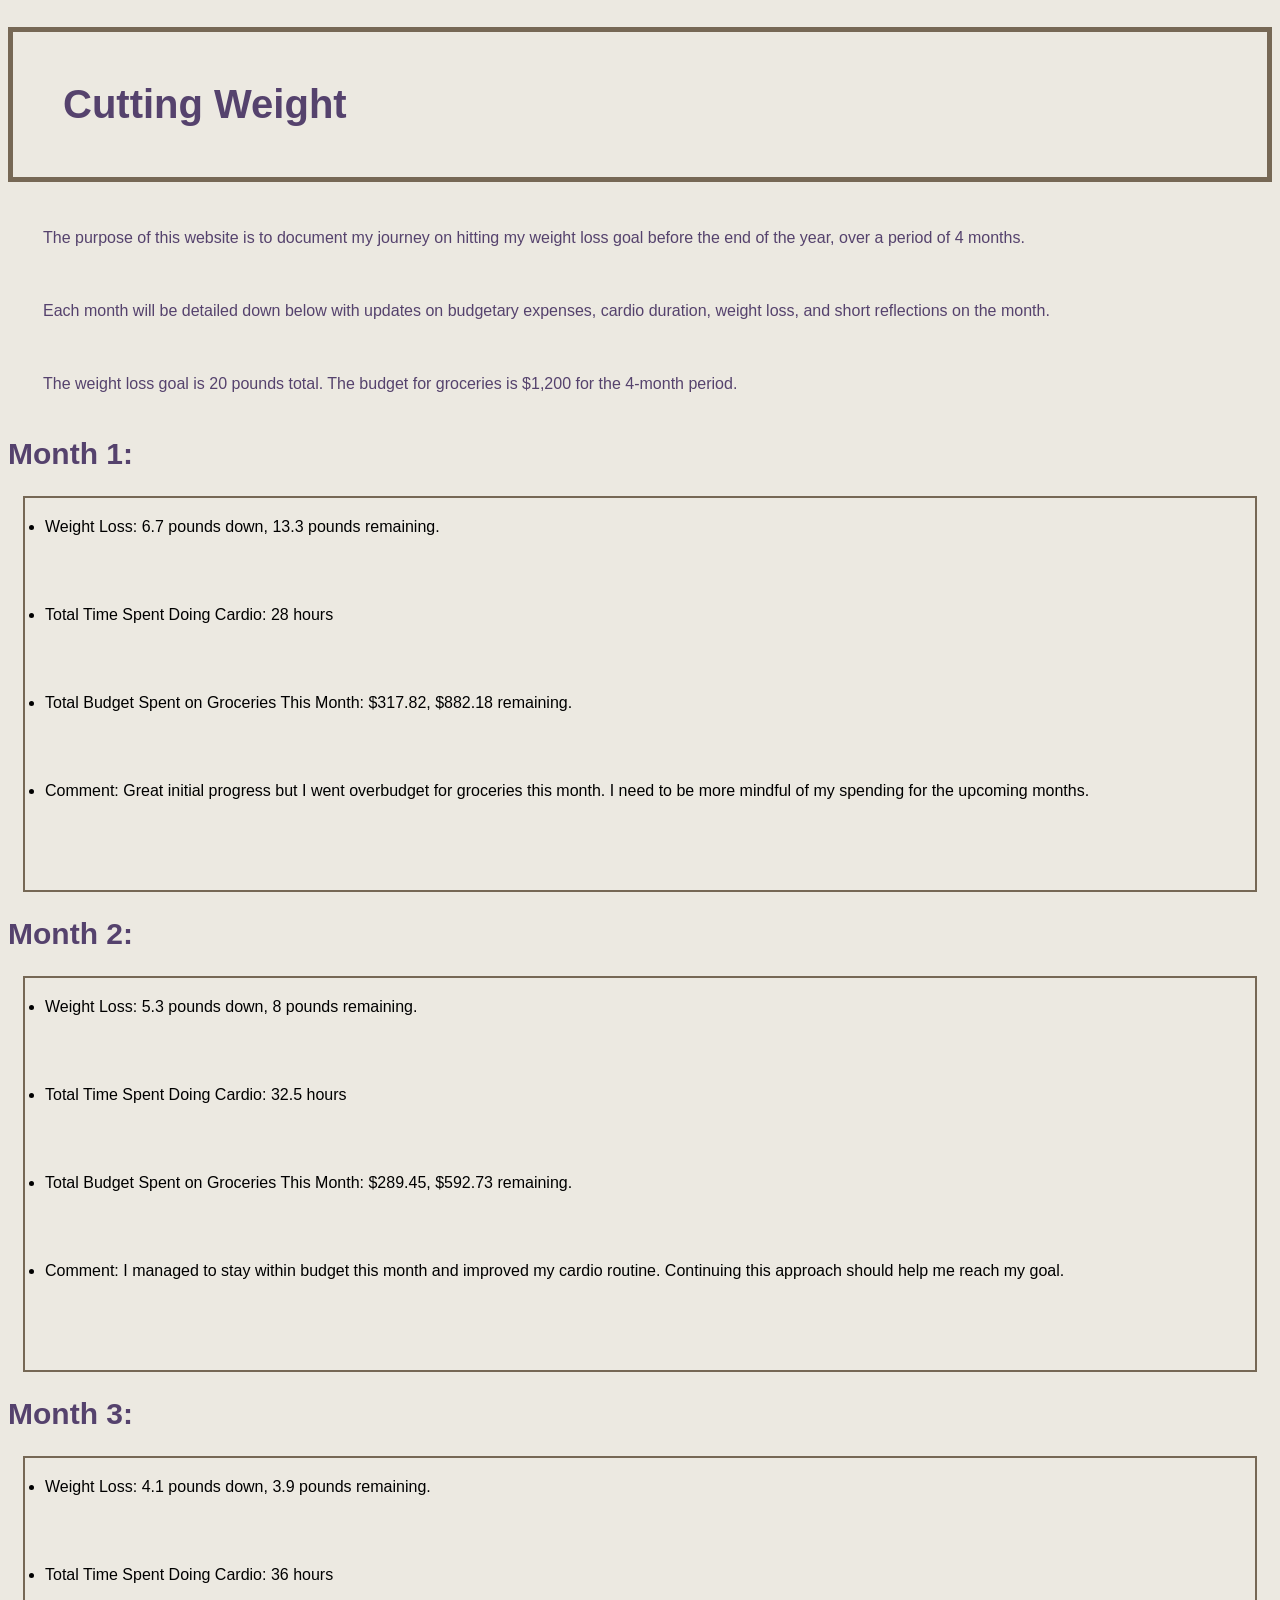
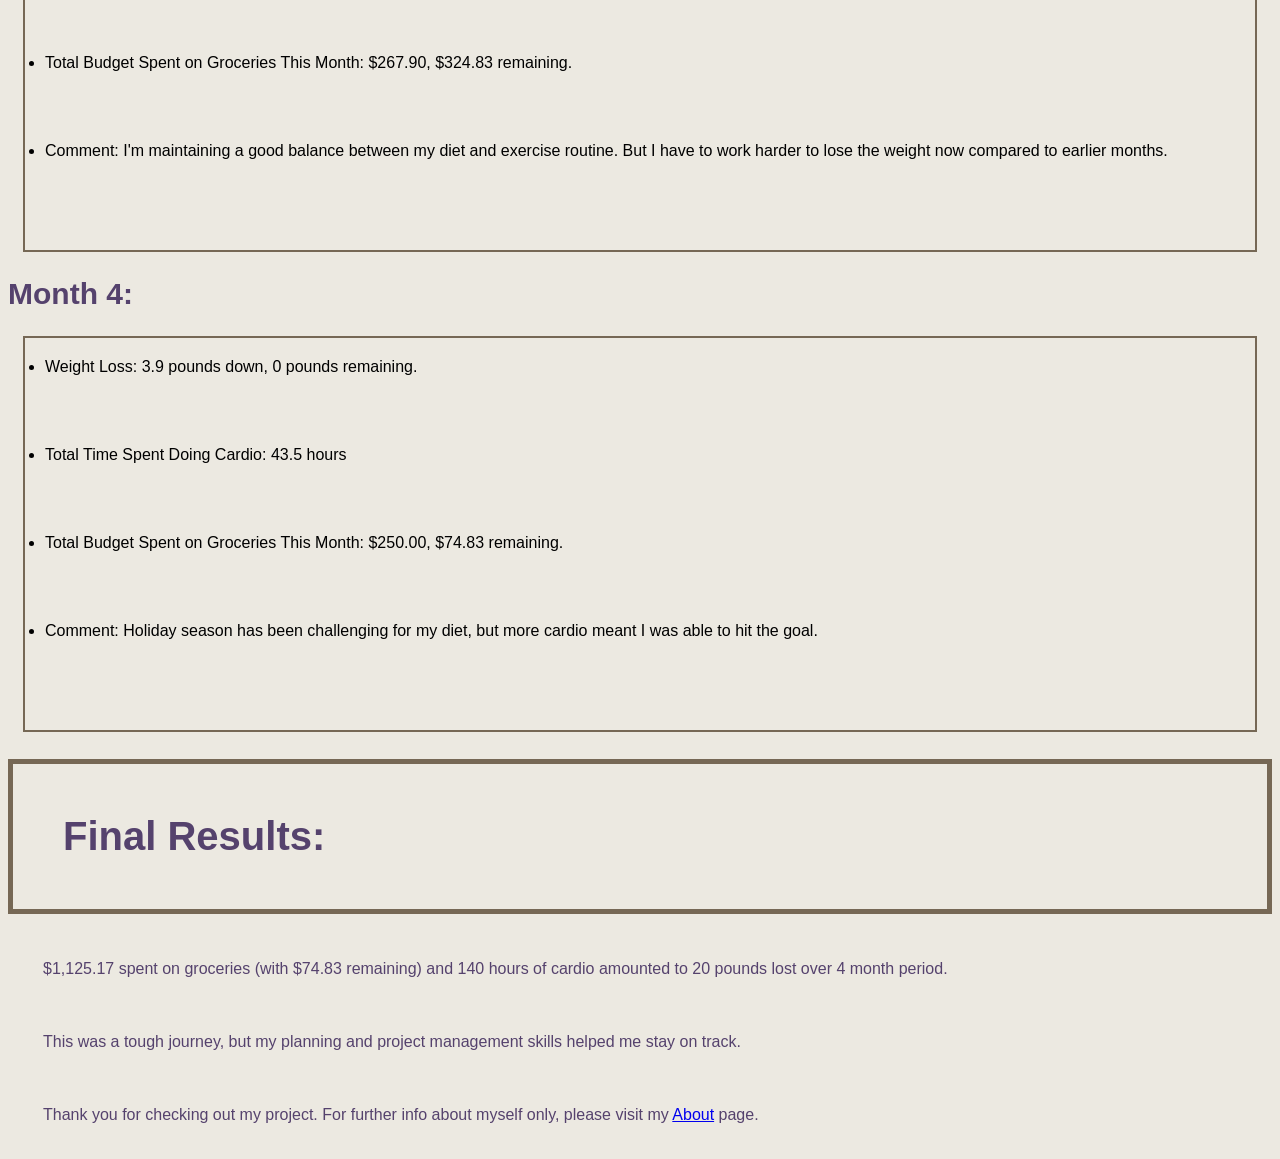
<file: index.html>
<!doctype html>
<html lang="en-US">
    <head>
        <meta charset="utf-8" />
        <meta name="viewport" content="width=device-width" />
        <title>Final Project</title>
        <link rel="stylesheet" href="style.css">
    </head>
    <body>
        <h1>Cutting Weight</h1>
        <p>The purpose of this website is to document my journey on hitting my weight loss goal before the end of the year, over a period of 4 months.</p>
        <p>Each month will be detailed down below with updates on budgetary expenses, cardio duration, weight loss, and short reflections on the month.</p>
        <p>The weight loss goal is 20 pounds total. The budget for groceries is $1,200 for the 4-month period.</p>
        <h2>Month 1:</h2>
        <ul>
            <li>Weight Loss: 6.7 pounds down, 13.3 pounds remaining.</p>
            <li>Total Time Spent Doing Cardio: 28 hours</p>
            <li>Total Budget Spent on Groceries This Month: $317.82, $882.18 remaining.</p>
            <li>Comment: Great initial progress but I went overbudget for groceries this month. I need to be more mindful of my spending for the upcoming months.</p>
        </ul>
        <h2>Month 2:</h2>
        <ul>
            <li>Weight Loss: 5.3 pounds down, 8 pounds remaining.</p>
            <li>Total Time Spent Doing Cardio: 32.5 hours</p>
            <li>Total Budget Spent on Groceries This Month: $289.45, $592.73 remaining.</p>
            <li>Comment: I managed to stay within budget this month and improved my cardio routine. Continuing this approach should help me reach my goal.</p>
        </ul>
        <h2>Month 3:</h2>
        <ul>
            <li>Weight Loss: 4.1 pounds down, 3.9 pounds remaining.</p>
            <li>Total Time Spent Doing Cardio: 36 hours</p>
            <li>Total Budget Spent on Groceries This Month: $267.90, $324.83 remaining.</p>
            <li>Comment: I'm maintaining a good balance between my diet and exercise routine. But I have to work harder to lose the weight now compared to earlier months.</p>
        </ul>
        <h2>Month 4:</h2>
        <ul>
            <li>Weight Loss: 3.9 pounds down, 0 pounds remaining.</p>
            <li>Total Time Spent Doing Cardio: 43.5 hours</p>
            <li>Total Budget Spent on Groceries This Month: $250.00, $74.83 remaining.</p>
            <li>Comment: Holiday season has been challenging for my diet, but more cardio meant I was able to hit the goal.</p>
        </ul>
        <h1>Final Results:</h1>
        <p>$1,125.17 spent on groceries (with $74.83 remaining) and 140 hours of cardio amounted to 20 pounds lost over 4 month period.</p>
        <p>This was a tough journey, but my planning and project management skills helped me stay on track.</p>
        <p>Thank you for checking out my project. For further info about myself only, please visit my <a href="about.html">About</a> page.</p>
    </body>
</html>
</file>
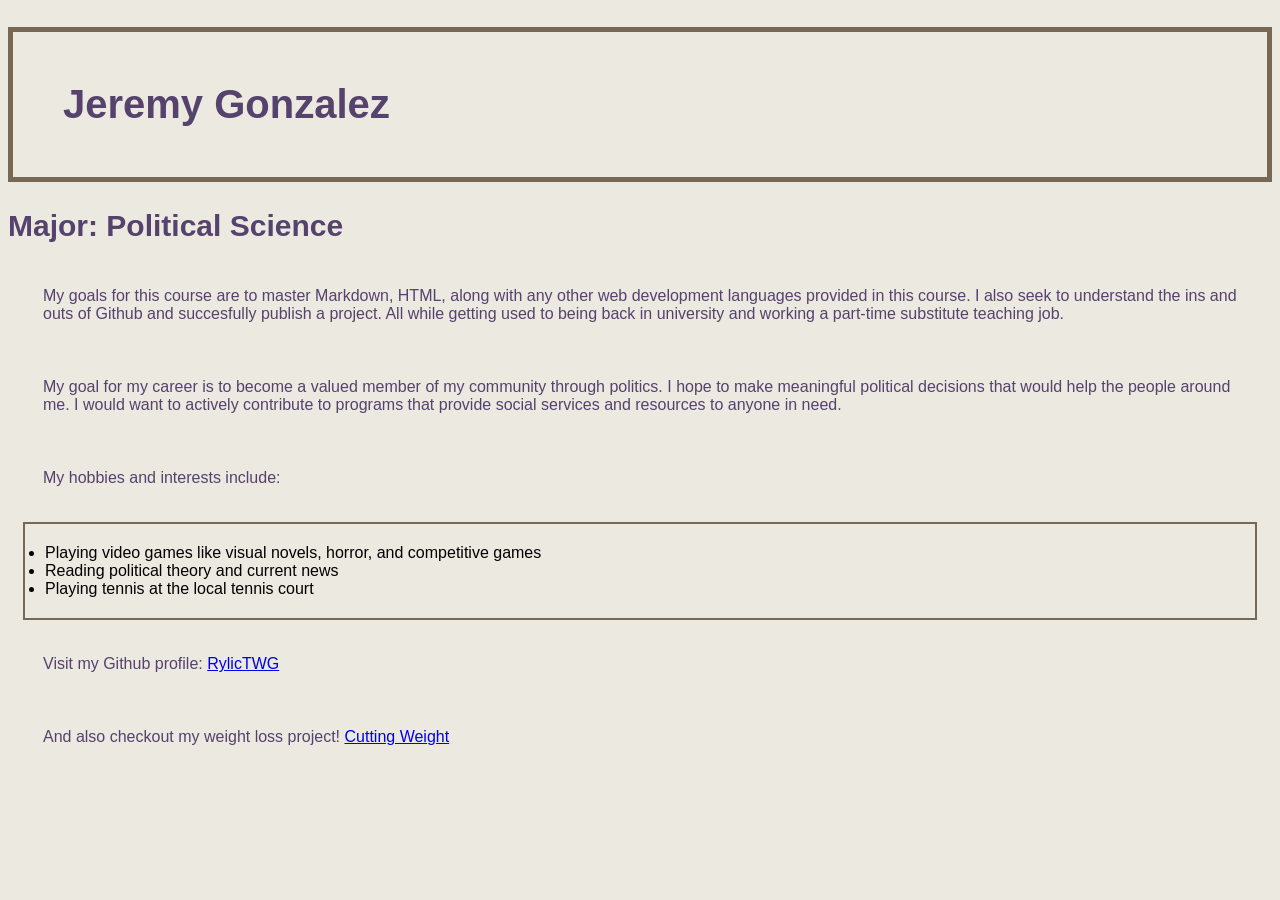
<file: about.html>
<!doctype html>
<html lang="en-US">
    <head>
        <meta charset="utf-8" />
        <meta name="viewport" content="width=device-width" />
        <title>About me</title>
        <link rel="stylesheet" href="style.css">
    </head>
    <body>
        <h1>Jeremy Gonzalez</h1>
        <h2>Major: Political Science</h2>
        <p>My goals for this course are to master Markdown, HTML, along with any other web development languages provided in this course. I also seek to understand the ins and outs of Github and succesfully publish a project. All while getting used to being back in university and working a part-time substitute teaching job.</p>
        <p>My goal for my career is to become a valued member of my community through politics. I hope to make meaningful political decisions that would help the people around me. I would want to actively contribute to programs that provide social services and resources to anyone in need.</p>
        <p>My hobbies and interests include:</p>
        <ul>
            <li>Playing video games like visual novels, horror, and competitive games</li>
            <li>Reading political theory and current news</li>
            <li>Playing tennis at the local tennis court</li>
        </ul>
        <p>Visit my Github profile: <a href="https://github.com/RylicTWG">RylicTWG</a></p>
        <p>And also checkout my weight loss project! <a href="index.html">Cutting Weight</a></p>
    </body>
</file>
<file: style.css>
body {
  background-color: #ece9e1;
}
h1 {
  color: #55426d;
  font-family: Helvetica, sans-serif;
  font-size: 40px;
  padding: 50px;
  border: 5px solid #766855;
}
p {
  color: #55426d;
  font-family: Arial, sans-serif;
}
ul {
  font-family: Arial, sans-serif;
  border: 2px solid #766855;
}
p,
ul {
  padding: 20px;
  margin: 15px;
}
h2 {
  color: #55426d;
  font-family: Helvetica, sans-serif;
  font-size: 30px;
}
</file>
